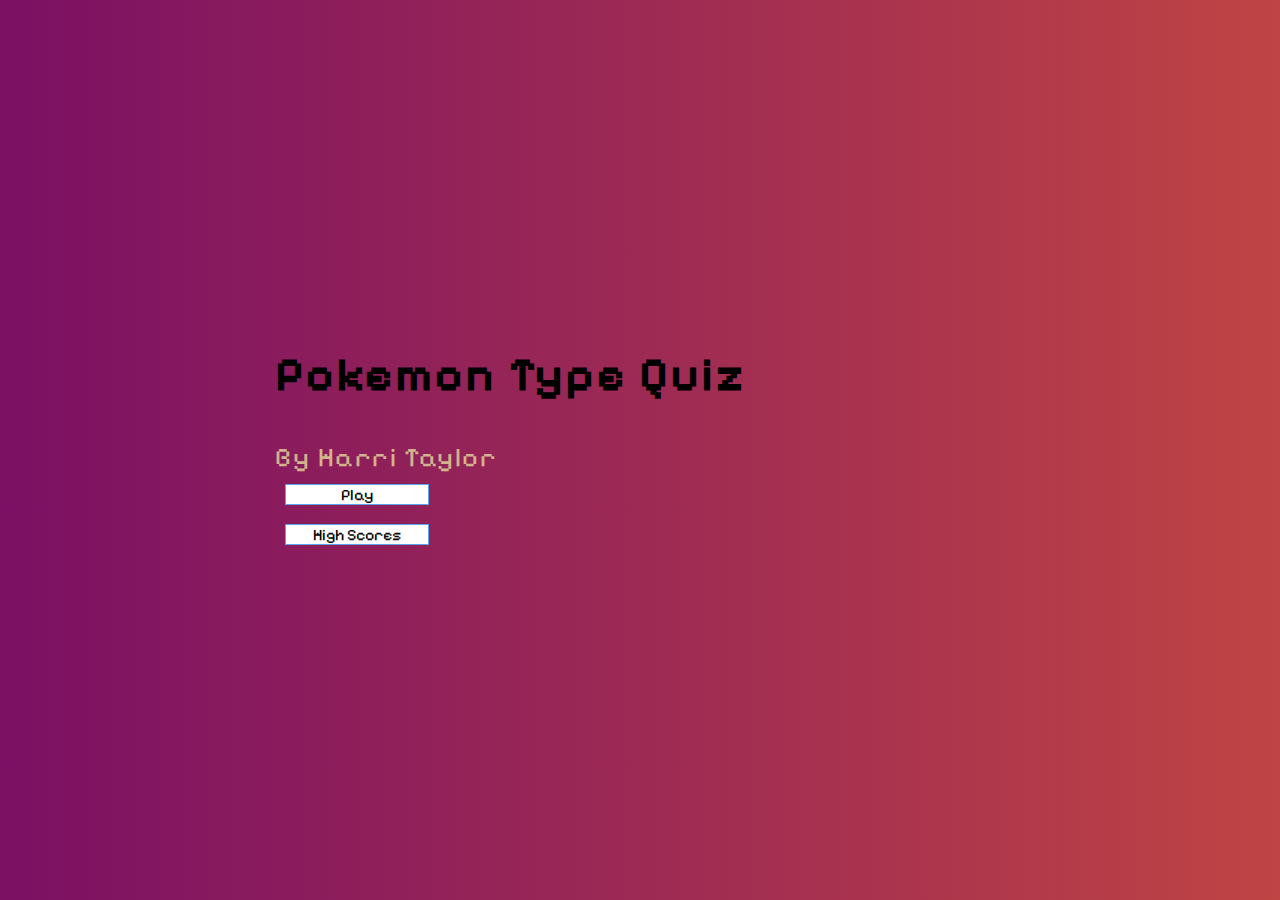
<file: index.html>
</html><!DOCTYPE html>
<html lang="en">
<head>
    <meta charset="UTF-8">
    <meta name="viewport" content="width=device-width, initial-scale=1.0">
    <meta name="description" content="game quiz">
    <link rel="stylesheet" href="assets/css/style.css">
    <script defer src="assets/scripts/scripts.js"></script>
    <title>Pknm quiz</title>
</head>
<body>
    <div class="container">
        <div id="home" class="flex-center flex-column">
          <h1>Pokemon Type Quiz</h1>
          <h3>By Harri Taylor</h3>
          <a class="btn" href="/Quiz.html">Play</a>
          <a class="btn" href="/highscores.html">High Scores</a>
</body>
</file>
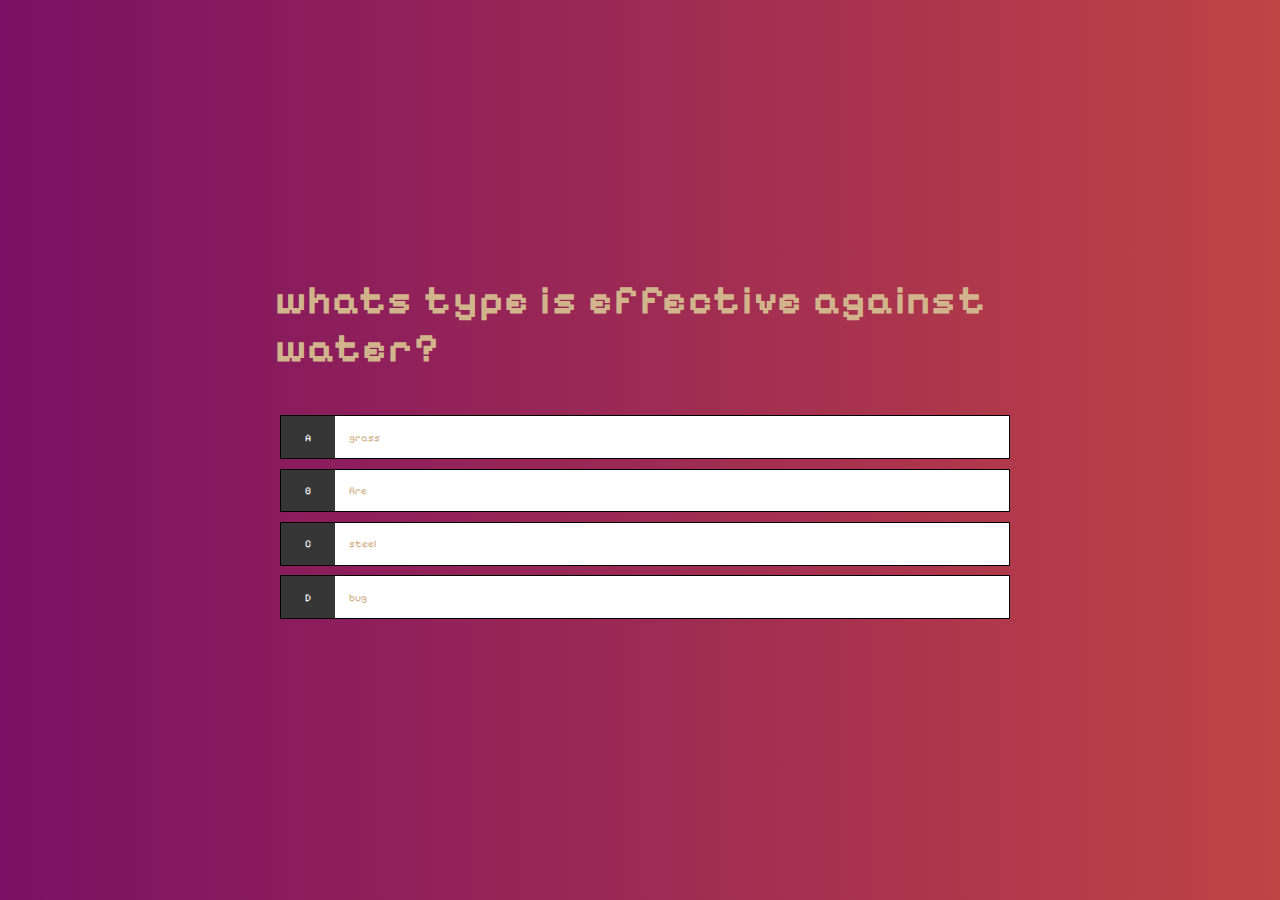
<file: Quiz.html>
<!DOCTYPE html>
<html lang="en">
<head>
    <meta charset="UTF-8">
    <meta name="viewport" content="width=device-width, initial-scale=1.0">
    <meta name="description" content="game quiz">
    <link rel="stylesheet" href="assets/css/style.css">
    <script defer src="assets/scripts/scripts.js"></script>
    <title>Pknm quiz</title>
</head>
<body>
  <div class="container">
    <div id="game" class="justify-center flex-column">
      <!--Questions/anwsers-->
      <h2 id="question">What type is effective?</h2>
      
      <div class="choice-container">
        <p class="choice-prefix">A</p>
        <p class="choice-text" data-number="1">Answer 1</p>
      </div>

      <div class="choice-container">
        <p class="choice-prefix">B</p>
        <p class="choice-text" data-number="2">Answer 2</p>
      </div>

      <div class="choice-container">
        <p class="choice-prefix">C</p>
        <p class="choice-text" data-number="3">Answer 3</p>
        </div>

      <div class="choice-container">
        <p class="choice-prefix">D</p>
        <p class="choice-text" data-number="4">Answer 4</p>
       </div>
    </div>
  </div>
</body>
</html>
</file>
<file: assets/css/style.css>
@import url('https://fonts.googleapis.com/css2?family=Pixelify+Sans:wght@400..700&display=swap');

* {
    box-sizing: border-box;
    font-family: "Pixelify Sans", sans-serif;
    font-size: 60%;
    margin: 0;
    padding: 0;
    color: tan;
}

    /*color changes for background*/
body{
    padding: 0;
    margin: 0;
    display: flex;
    width: 100vw;
    height: 100vh;
    justify-content: center;
    align-items: center;
    background: linear-gradient(to left, #273991, #a1399a,
    #b47948, #bf4444, #7b1064);
    background-size: 400% 400%;
    animation: bg 20s ease infinite;
}
 
@keyframes bg{
    0%{
        background-position: 0% 50%;
    }
    50%{
        background-position: 100% 100%;
    }
    100%{
        background-position: 0% 50%;
    }
}

/*Titles*/
h1,
h2,
h3,
h4 {
    margin-bottom: 1 rem;
}

h1 {
    font-size: 5rem;
    color: black;
    margin-bottom: 4rem;
    letter-spacing: 0.2rem;
}

h1>span {
    font-size: 3.4rem;
    font-weight: 400;
    letter-spacing: 0.2rem;
}

h2 {
    font-size: 4.2rem;
    margin-bottom: 4rem;
    font-weight: 800;
    letter-spacing: 0.2rem;
}

h3 {
    font-size: 2.8rem;
    font-weight: 400;
    letter-spacing: 0.2rem;
}

@media only screen and (max-widthpx) {
    h1 {
        font-family: 2.5rem;
    }
}
/*positioning styles*/
.container {
    width: 100vw;
    height: 100vh;
    display: flex;
    justify-content: center;
    align-items: center;
    max-width: 80rem;
    margin: 0 auto;
    padding: 2rem;
}

.container>* {
    width: 100%;
}

.flex-column {
    display: flex;
    flex-direction: column;
}

.text-center {
    text-align: center;
}

.hidden {
    display: none;
}

/*Quiz answer boxs*/

.choice-container {
    display: flex;
    margin: 0.5rem;
    width: 100%;
    font-size: 1.8rem;
    border:0.1rem solid black;
    background-color: white;
}

.choice-container:hover {
    cursor: pointer;
    box-shadow: rgb(42, 41, 41);
    transform: translateY(-0.1rem);
    transition: transform 200ms;
}

.choice-text {
    padding: 1.5rem;
    width: 100%;
}

.choice-prefix {
    padding: 1.5rem 2.5rem;
    background-color: #363636;
    color: white;
  }

/*btn styling*/
.btn {
    margin: 1rem;
    width: 15rem;
    font-size: medium;
    border: 0.1rem solid #56a5eb;
    margin-bottom: 1rem;
    text-decoration: none;
    color: #000000;
    background-color: white;
    text-align: center;
}

.btn:hover {
    cursor: pointer;
    box-shadow: 0 0.4rem 1.4rem 0 rgba(86, 185, 235, 0.5);
    transform: translateY(-0.1rem);
    transition: transform 150ms;
  }
  
  .btn[disabled]:hover {
    cursor: not-allowed;
    box-shadow: none;
    transform: none;
  }
</file>
